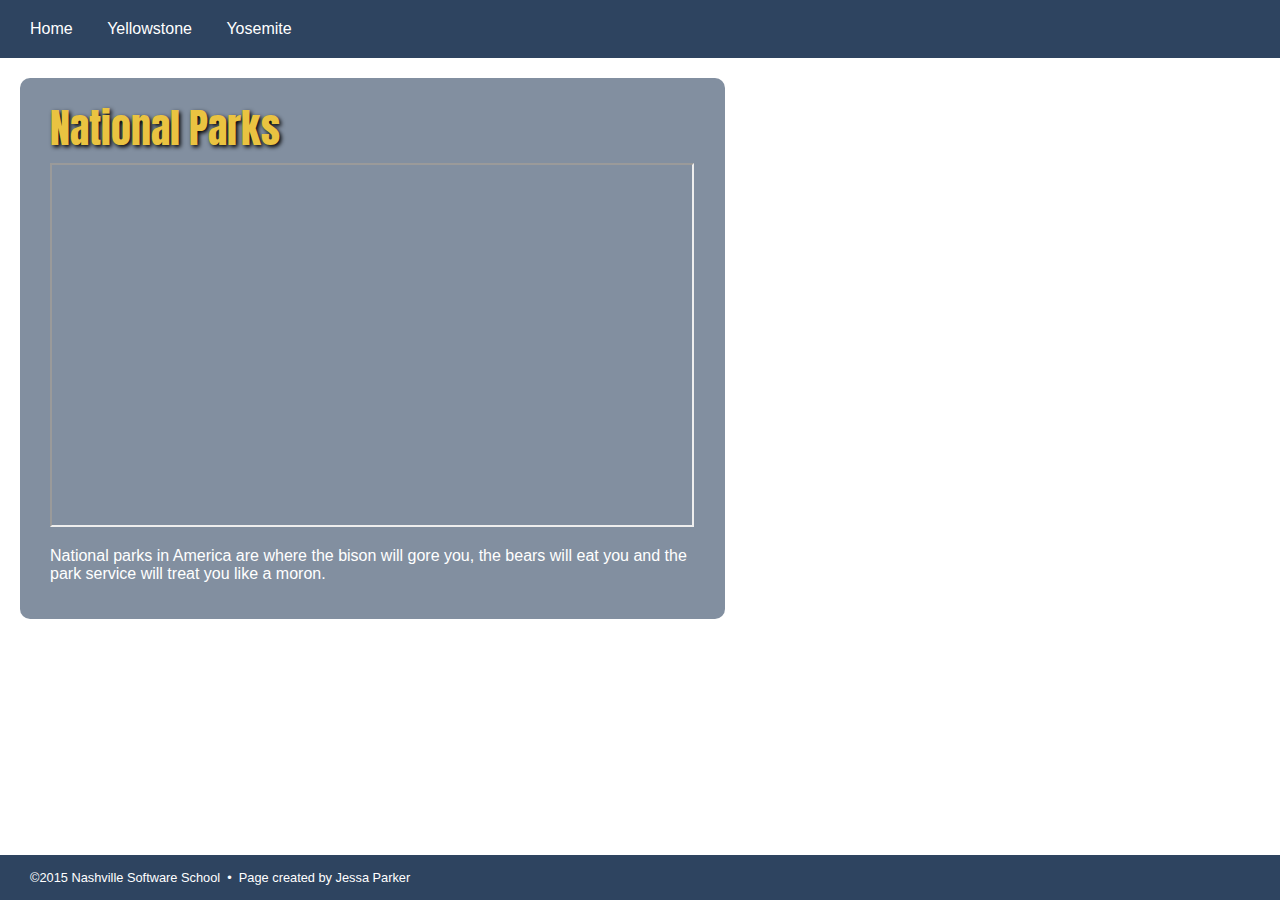
<file: index.html>
<!doctype html>

<html lang="en">
<head>
  <meta charset="utf-8">
  <title>National Parks</title>

  <link rel="stylesheet" type="text/css" href="homepage.css">

  <link href='https://fonts.googleapis.com/css?family=Anton' rel='stylesheet' type='text/css'>

</head>

<body>
	<header>
		<nav>
			<ul>
				<a href="index.html"><li>Home</li></a>
				<a href="yellowstone.html"><li>Yellowstone</li></a>
				<a href="yosemite.html"><li>Yosemite</li></a>
			</ul>
		</nav>
	</header>

	<article id="video-sec">
		
		<h1>National Parks</h1>
		<iframe width= "640" height= "360" src="https://www.youtube.com/embed/h7jBifTNSFU?rel=0" alt="Top 10 Best National Parks in America" frameborder="1" allowfullscreen></iframe>

		<p>National parks in America are where the bison will gore you, the bears will eat you and the park service will treat you like a moron.</p>

	</article>

	<footer>
		&copy;2015 Nashville Software School &nbsp;&bull;&nbsp; Page created by Jessa Parker
	</footer>
</body>
</html>
</file>
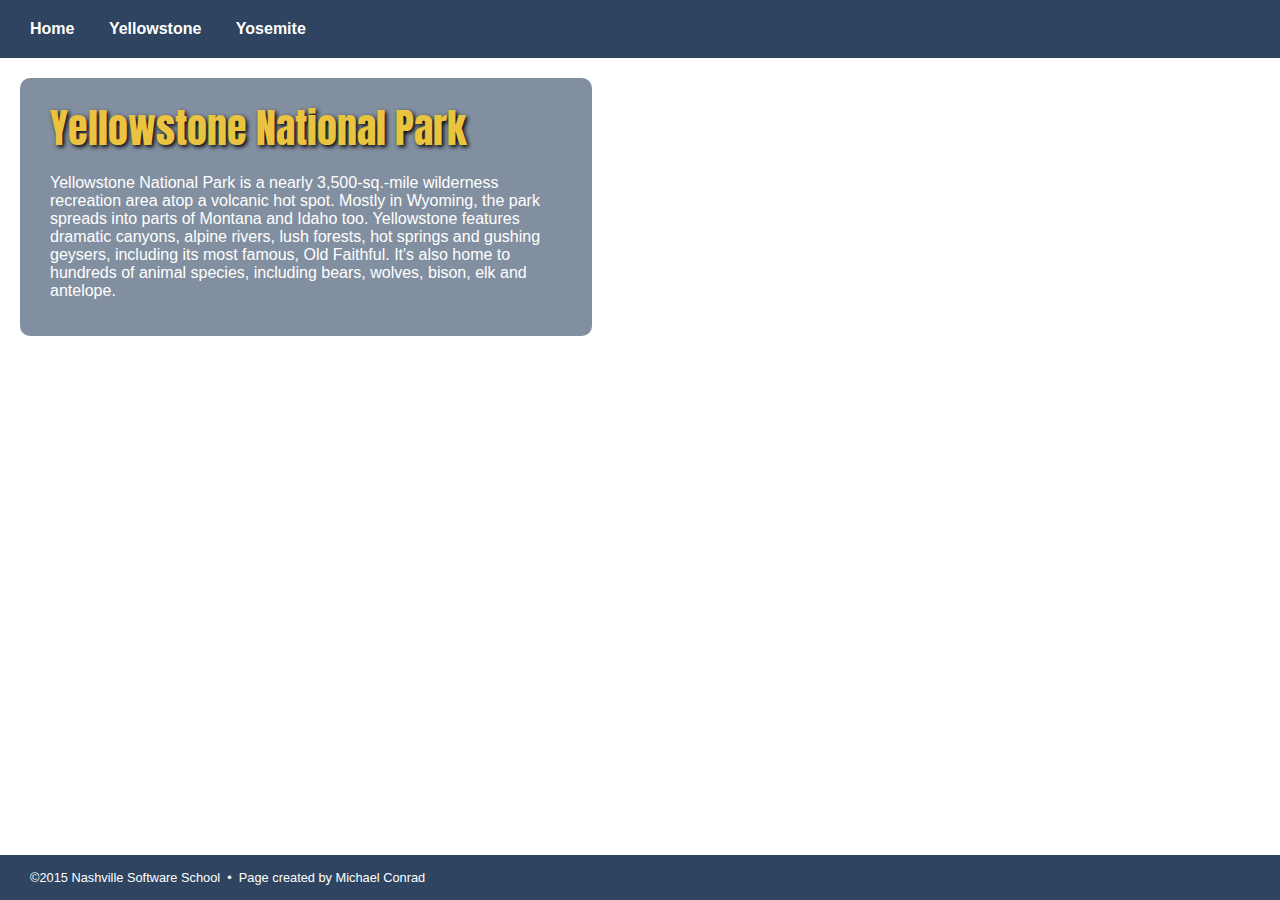
<file: yellowstone.html>
<!doctype html>

<html lang="en">
<head>
  <meta charset="utf-8">
  <title>Yellowstone National Park</title>

  <link rel="stylesheet" type="text/css" href="yellowstone.css">
  <link href='https://fonts.googleapis.com/css?family=Anton' rel='stylesheet' type='text/css'>
</head>

<body>
	<header>
		<nav>
			<ul>
				<a href="#"><li>Home</li></a>
				<a href="#"><li>Yellowstone</li></a>
				<a href="#"><li>Yosemite</li></a>
			</ul>
		</nav>
	</header>

	<article>
		
		<h1>Yellowstone National Park</h1>

		<p>Yellowstone National Park is a nearly 3,500-sq.-mile wilderness recreation area atop a volcanic hot spot. Mostly in Wyoming, the park spreads into parts of Montana and Idaho too. Yellowstone features dramatic canyons, alpine rivers, lush forests, hot springs and gushing geysers, including its most famous, Old Faithful. It's also home to hundreds of animal species, including bears, wolves, bison, elk and antelope.</p>

	</article>

	<footer>
		&copy;2015 Nashville Software School &nbsp;&bull;&nbsp; Page created by Michael Conrad
	</footer>

</body>
</html>
</file>
<file: homepage.css>
html {
	margin: 0;
	padding: 0;
	border: 0;
}

body {
	background-image: url(http://i.livescience.com/images/i/000/047/019/original/sequoia-national-park.jpg?1360992125);
	margin: 0;
	font-family: Tahoma, Helvetica, sans-serif;
	background-size: cover;
	background-attachment: fixed;
	background-repeat: no-repeat;
}

header, footer {
	background-color: #2e4460;
	color: #fff;
}

h1 {
	margin: 0 0 5px 0;
	color: #eac341;
	font-size: 2.5em;
	font-family: 'Anton', sans-serif;
	font-weight: normal;
	text-shadow: 2px 2px 4px #000;
}

header ul {
	margin: 0;
	padding: 20px 0 20px 30px;
}

nav li {
	list-style-type: none;
	display: inline-block;
	font-style: bold;
	margin-right: 30px;
}
a:link, a:visited {
	color: #fff;
}
a:hover, a:active {
	color: #eac341;
}

article#video-sec {
	width: 645px;
	height: 100%;
	background-color: rgba(46, 68, 96, 0.6);
	color: #fff;
	margin: 20px;
	border-radius: 10px;
	padding: 20px 30px;
}
footer {
	margin: 0;
	padding: 15px 0 15px 30px;
	position: fixed;
	bottom: 0;
	width: 100%;
	font-size: 0.8em;
}
</file>
<file: yellowstone.css>
html {
	margin: 0;
	padding: 0;
	border: 0;
}

body {
	margin: 0;
	font-family: Tahoma, Helvetica, sans-serif;
	background-size: cover;
	background-image: url(http://www.iorise.com/blog/wp-content/uploads/2014/01/2014-01-10_ROW10843584088_American-bison-wintering-at-Fountain-Flats-Yellowstone-National-Park-Wyoming.jpg);
}

header, footer {
	background-color: #2e4460;
	color: #fff;
}

h1 {
	margin: 0 0 5px 0;
	color: #eac341;
	font-size: 2.5em;
	font-family: 'Anton', sans-serif;
	font-weight: normal;
	text-shadow: 2px 2px 4px #000;
}

header ul {
	margin: 0;
	padding: 20px 0 20px 30px;
}

nav li {
	list-style-type: none;
	display: inline-block;
	font-weight: bold;
	margin-right: 30px;
}

a:link, a:visited {
	color: #fff;
}

a:hover, a:active {
	color: #eac341;
}

article {
	width: 40%;
	background-color: rgba(46, 68, 96, 0.6);
	color: #fff;
	margin: 20px;
	border-radius: 10px;
	padding: 20px 30px;
}

footer {
	margin: 0;
	padding: 15px 0 15px 30px;
	position: fixed;
	bottom: 0;
	width: 100%;
	font-size: 0.8em;
}
</file>
